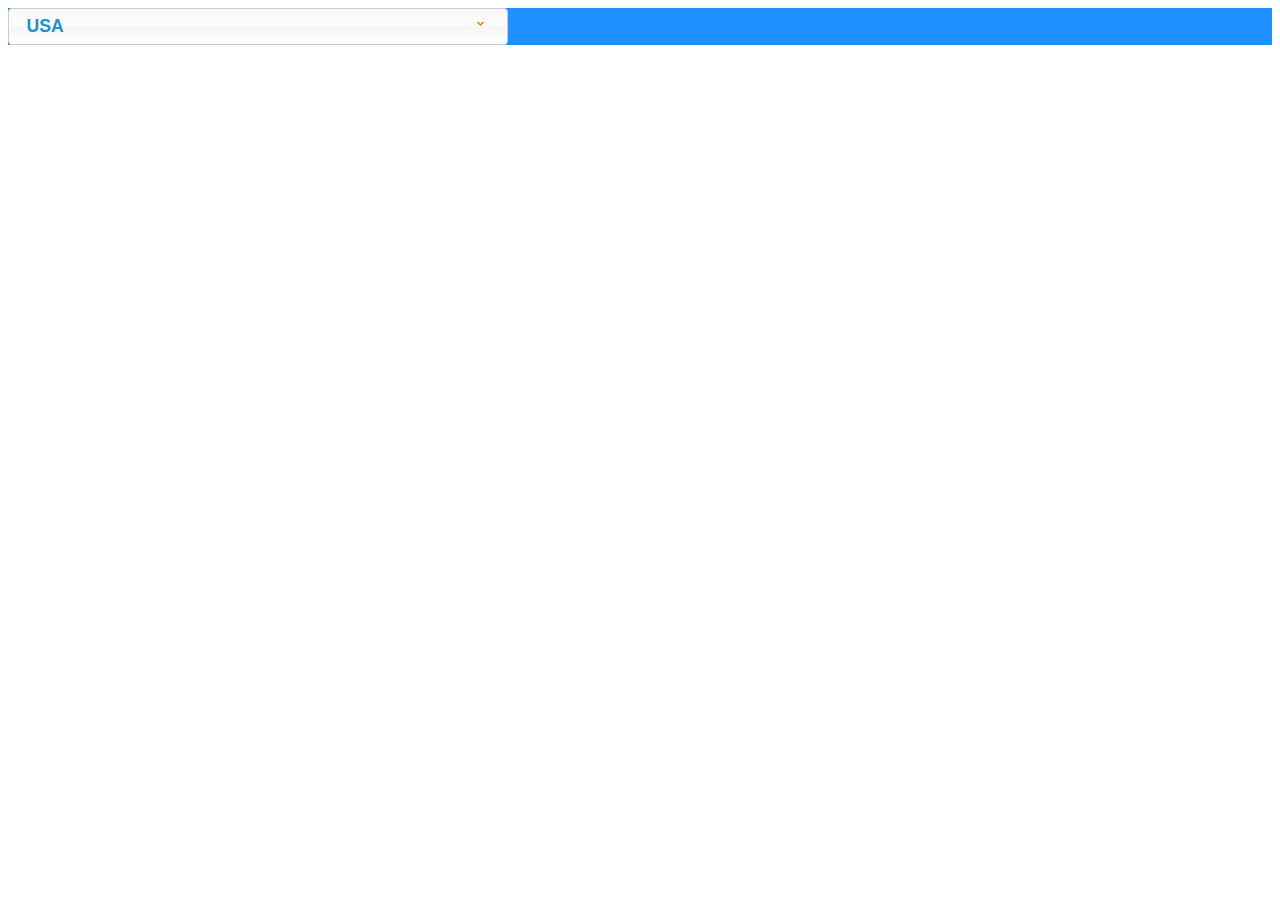
<file: index.html>
﻿<!DOCTYPE html>
<html lang="en">
<head>
    <meta charset="UTF-8">
    <meta name="viewport" content="width=device-width, initial-scale=1.0">
    <meta http-equiv="X-UA-Compatible" content="ie=edge">
    <script type="text/javascript" src="js/jquery-3.3.1.min.js"></script>
    <script type="text/javascript" src="jquery-ui.js"></script>
    <link rel="stylesheet" href="jquery-ui.min.css" type="text/css" charset="utf-8" />
    <link rel="stylesheet" href="jquery-ui.structure.min.css" type="text/css" charset="utf-8" />
    <link rel="stylesheet" href="jquery-ui.theme.min.css" type="text/css" charset="utf-8" />
    <script src="external/jquery/jquery.js"></script>
    <script src="jquery-ui.js"></script>
    <title>Document</title>
    <style>
        
        #form1{
            background:#1E90FF;
        }

        #menu {
            position: relative;
            background: yellow;
        }

        #object1 {
            position: absolute;
            top: 20px;
            left: 700px;
            width: 400px;
            height: 50px;
            display: block;
            background-color:cadetblue;
        }

        #menu ul.dos {
            columns: 2;
            -webkit-columns: 2;
            -moz-columns: 2;
        }

            #menu ul.dos li {
                background: orange;
                position: relative;
            }

                #menu ul.dos li > ul li {
                    background: skyblue;
                    position: relative;
                    left: 500px;
                    z-index: 1000;
                    color: purple;
                }
        #selectMenu{
            background:lightgreen;
        }
    </style>
    <script type="text/javascript">
        $(document).ready(function () {
            $('#selectMenu').selectmenu({
                icons: { button: 'ui-icon-caret-1-s' },
                width: 500,
                select: function (event, ui) {
                    alert(ui.item.label)
                }
            });

        });
    </script>
</head>
<body>
    <form id="form1">
        <select id="selectMenu">
            <option value="1">USA</option>
            <option value="2">India</option>
            <option value="3">Australia</option>
            <option value="4">England</option>

        </select>
    </form>
    

</body>
</html>
</file>
